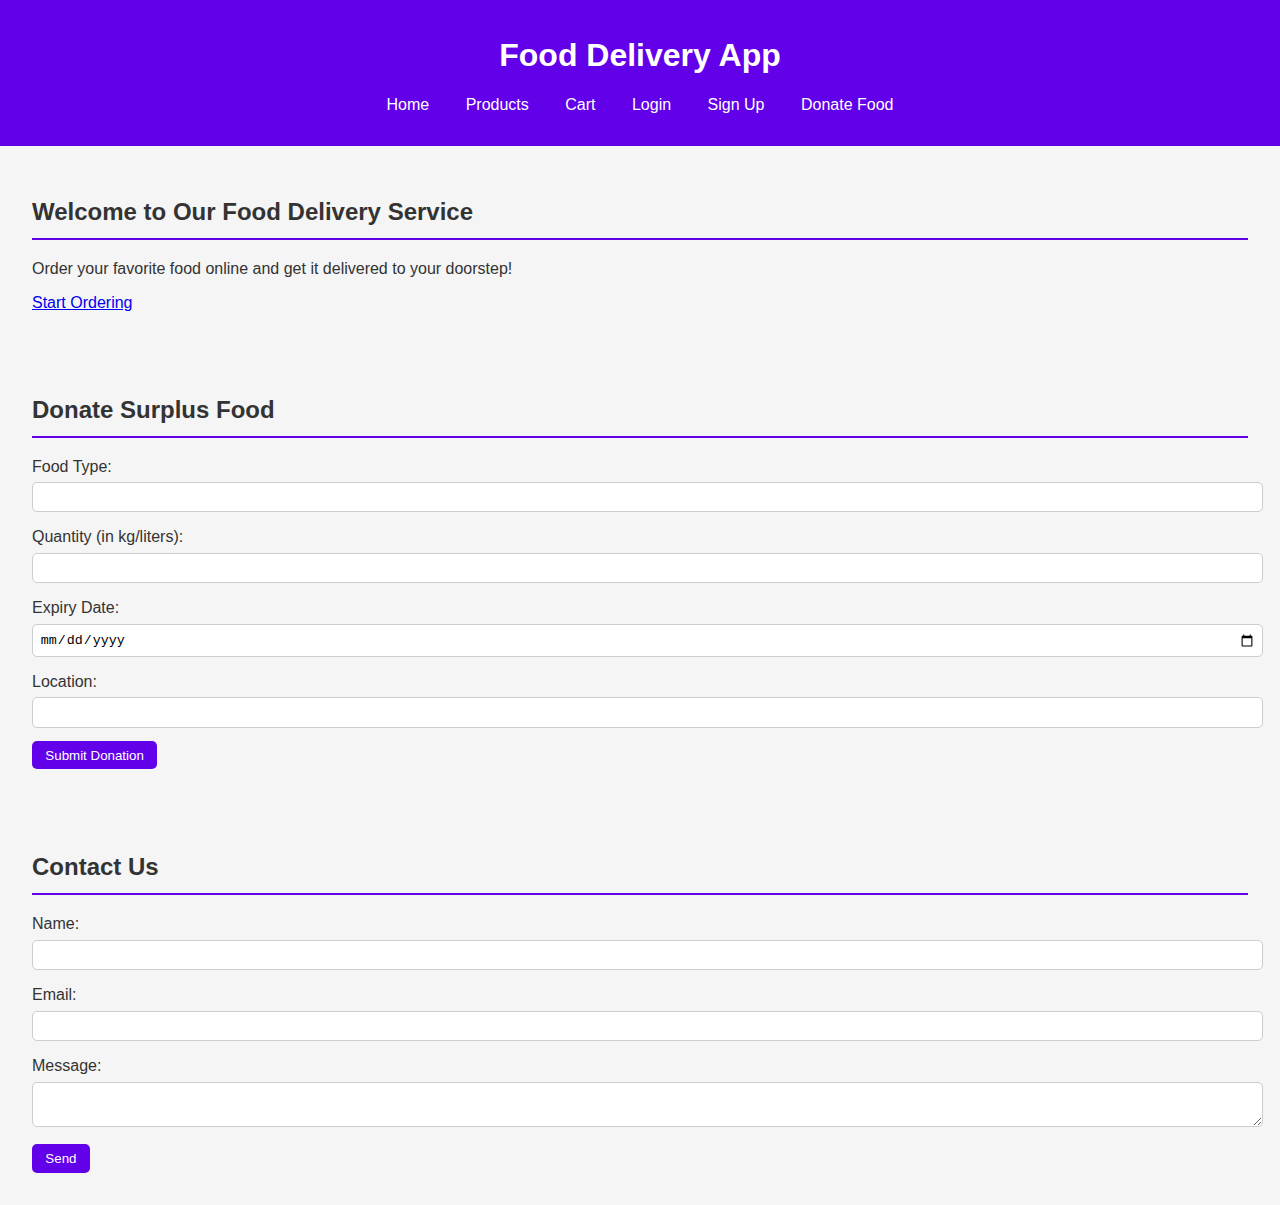
<file: index.html>
<!DOCTYPE html>
<html lang="en">
<head>
    <meta charset="UTF-8">
    <meta name="viewport" content="width=device-width, initial-scale=1.0">
    <title>Food Delivery App</title>
    <link rel="stylesheet" href="styles.css">
</head>
<body>
    <header>
        <h1>Food Delivery App</h1>
        <nav>
            <ul>
                <li><a href="index.html">Home</a></li>
                <li><a href="products.html">Products</a></li>
                <li><a href="cart.html">Cart</a></li>
                <li><a href="login.html">Login</a></li>
                <li><a href="signup.html">Sign Up</a></li>
                <li><a href="donate.html">Donate Food</a></li> <!-- Added Donate Food link -->
            </ul>
        </nav>
    </header>

    <main>
        <section id="home" class="section">
            <h2>Welcome to Our Food Delivery Service</h2>
            <p>Order your favorite food online and get it delivered to your doorstep!</p>
            <a href="products.html" class="btn">Start Ordering</a>
        </section>

        <!-- Donation section added -->
        <section id="donate-food" class="section">
            <h2>Donate Surplus Food</h2>
            <form id="donate-form">
                <label for="food-type">Food Type:</label>
                <input type="text" id="food-type" required>
                <label for="quantity">Quantity (in kg/liters):</label>
                <input type="number" id="quantity" required>
                <label for="expiry">Expiry Date:</label>
                <input type="date" id="expiry" required>
                <label for="location">Location:</label>
                <input type="text" id="location" required>
                <button type="submit">Submit Donation</button>
            </form>
        </section>
    </main>

    <footer>
        <section id="contact" class="section">
            <h2>Contact Us</h2>
            <form id="contact-form">
                <label for="name">Name:</label>
                <input type="text" id="name" required>
                <label for="email">Email:</label>
                <input type="email" id="email" required>
                <label for="message">Message:</label>
                <textarea id="message" required></textarea>
                <button type="submit">Send</button>
            </form>
        </section>
    </footer>

    <script src="https://code.jquery.com/jquery-3.6.0.min.js"></script>
    <script src="scripts.js"></script>
</body>
</html>
</file>
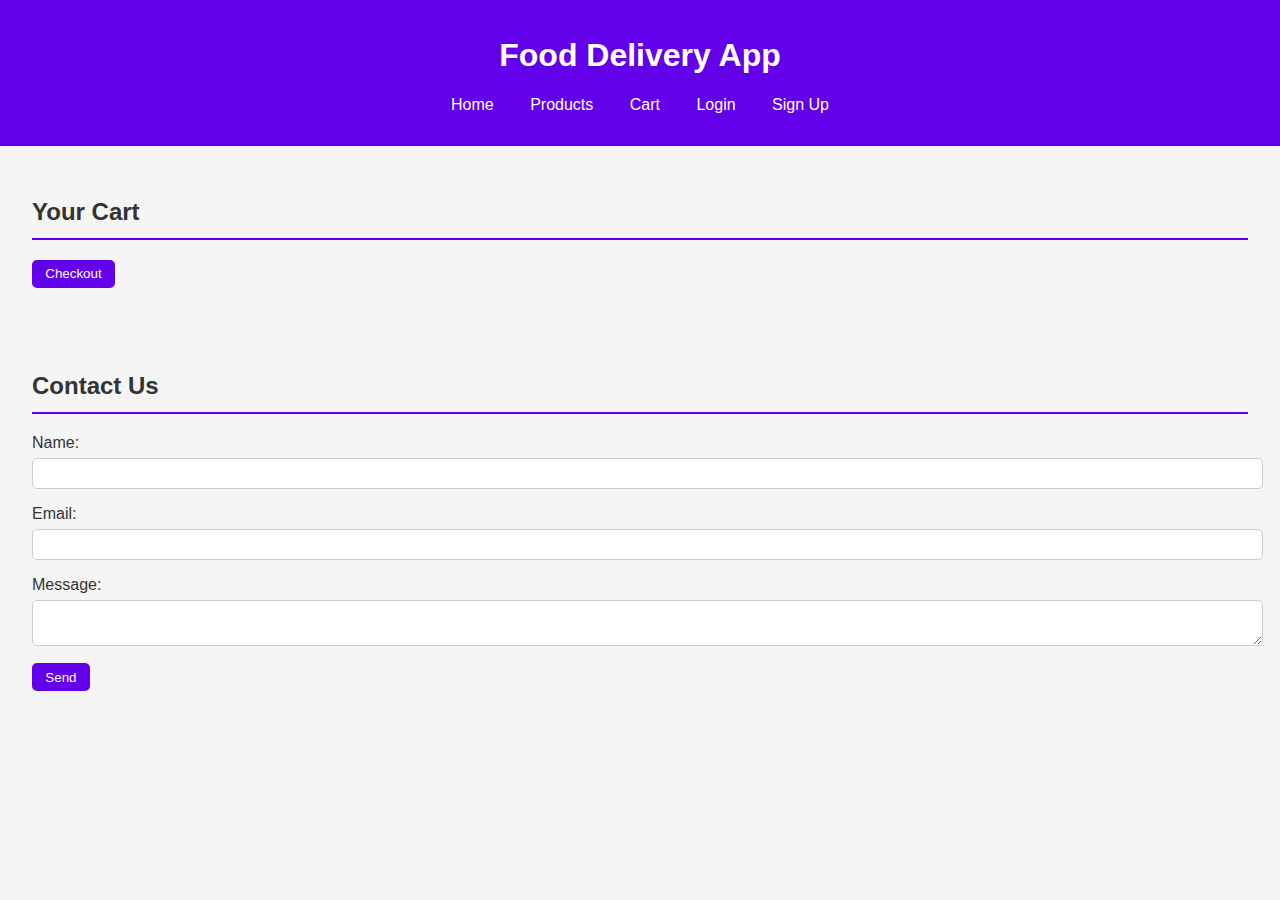
<file: cart.html>
<!DOCTYPE html>
<html lang="en">
<head>
    <meta charset="UTF-8">
    <meta name="viewport" content="width=device-width, initial-scale=1.0">
    <title>Food Delivery App - Cart</title>
    <link rel="stylesheet" href="styles.css">
</head>
<body>
    <header>
        <h1>Food Delivery App</h1>
        <nav>
            <ul>
                <li><a href="index.html">Home</a></li>
                <li><a href="products.html">Products</a></li>
                <li><a href="cart.html">Cart</a></li>
                <li><a href="login.html">Login</a></li>
                <li><a href="signup.html">Sign Up</a></li>
            </ul>
        </nav>
    </header>

    <main>
        <section id="cart" class="section">
            <h2>Your Cart</h2>
            <div id="cart-items"></div>
            <button id="checkout-btn">Checkout</button>
        </section>
    </main>

    <footer>
        <section id="contact" class="section">
            <h2>Contact Us</h2>
            <form id="contact-form">
                <label for="name">Name:</label>
                <input type="text" id="name" required>
                <label for="email">Email:</label>
                <input type="email" id="email" required>
                <label for="message">Message:</label>
                <textarea id="message" required></textarea>
                <button type="submit">Send</button>
            </form>
        </section>
    </footer>

    <script src="scripts.js"></script>
</body>
</html>
</file>
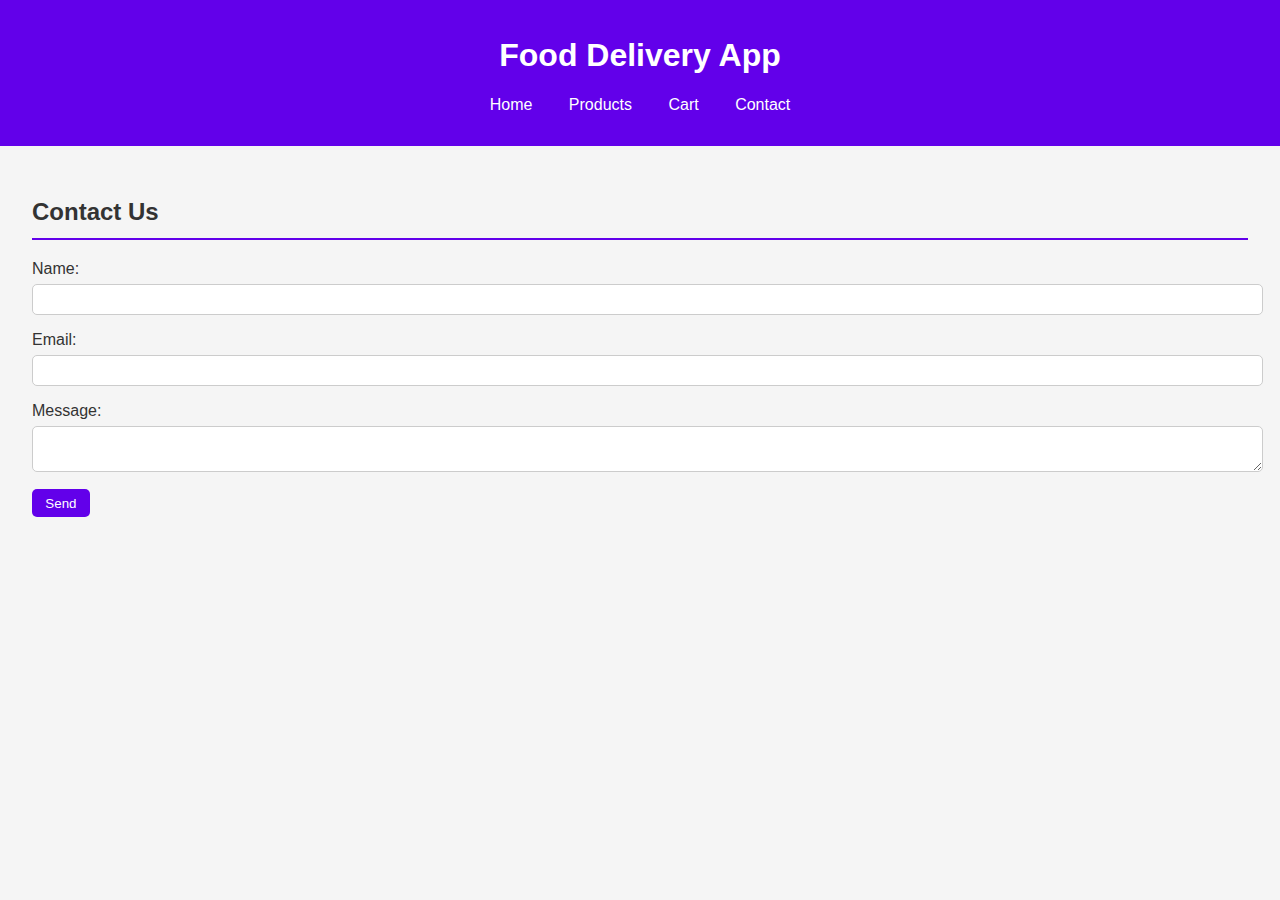
<file: contact.html>
<!DOCTYPE html>
<html lang="en">
<head>
    <meta charset="UTF-8">
    <meta name="viewport" content="width=device-width, initial-scale=1.0">
    <title>Food Delivery App - Contact</title>
    <link rel="stylesheet" href="styles.css">
</head>
<body>
    <header>
        <h1>Food Delivery App</h1>
        <nav>
            <ul>
                <li><a href="index.html">Home</a></li>
                <li><a href="products.html">Products</a></li>
                <li><a href="cart.html">Cart</a></li>
                <li><a href="contact.html">Contact</a></li>
            </ul>
        </nav>
    </header>

    <main>
        <section id="contact" class="section">
            <h2>Contact Us</h2>
            <form id="contact-form">
                <label for="name">Name:</label>
                <input type="text" id="name" required>
                <label for="email">Email:</label>
                <input type="email" id="email" required>
                <label for="message">Message:</label>
                <textarea id="message" required></textarea>
                <button type="submit">Send</button>
            </form>
        </section>
    </main>

    <footer>
        <?php include 'contact.html'; ?>
    </footer>
</body>
</html>
</file>
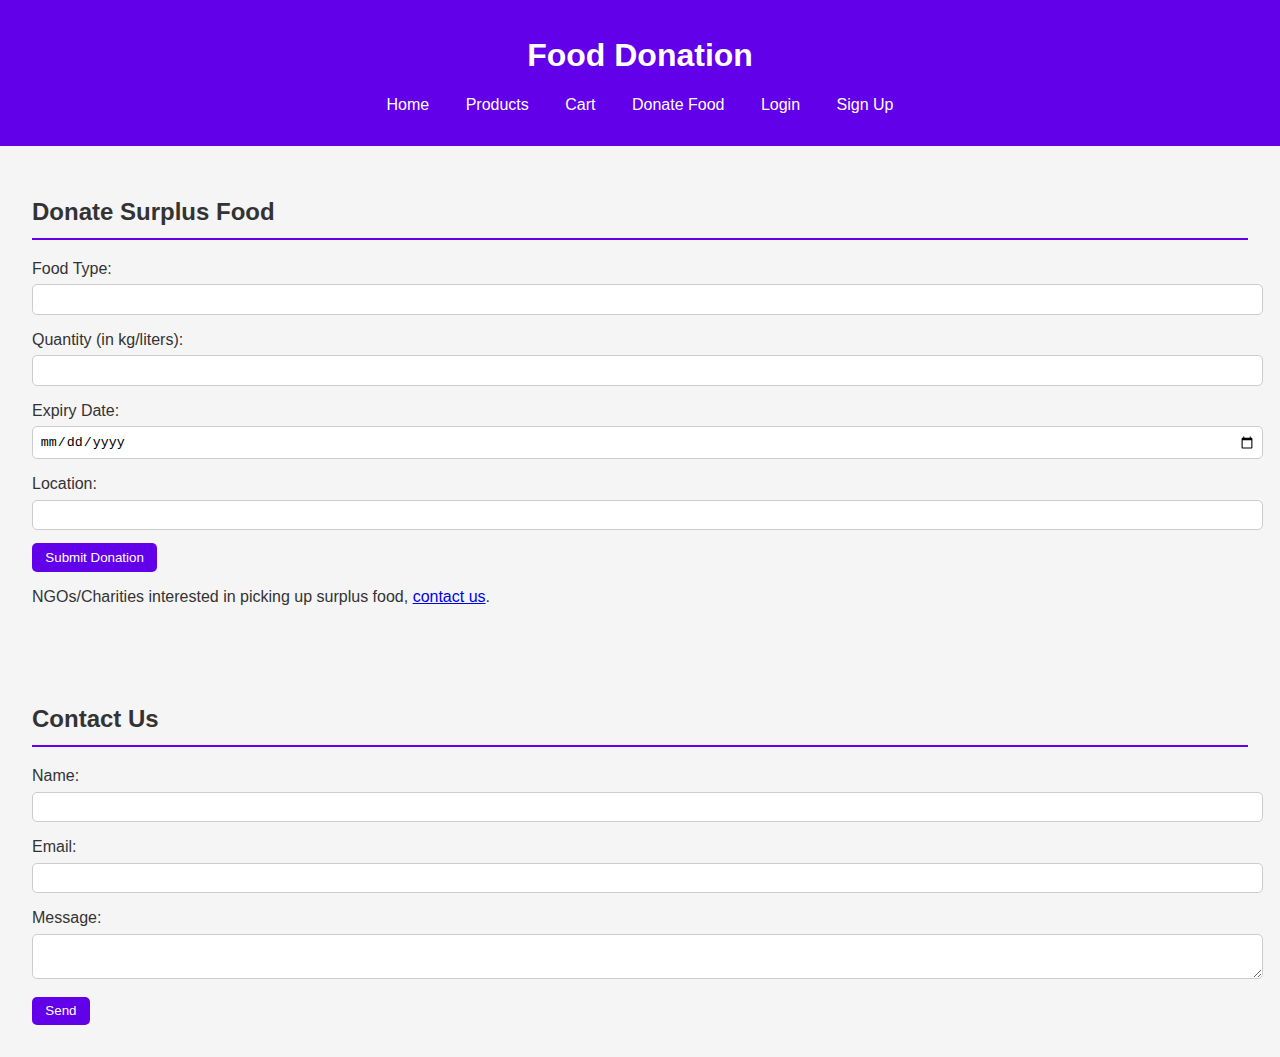
<file: donate.html>
<!DOCTYPE html>
<html lang="en">
<head>
    <meta charset="UTF-8">
    <meta name="viewport" content="width=device-width, initial-scale=1.0">
    <title>Food Donation</title>
    <link rel="stylesheet" href="styles.css">
</head>
<body>
    <header>
        <h1>Food Donation</h1>
        <nav>
            <ul>
                <li><a href="index.html">Home</a></li>
                <li><a href="products.html">Products</a></li>
                <li><a href="cart.html">Cart</a></li>
                <li><a href="donate.html">Donate Food</a></li>
                <li><a href="login.html">Login</a></li>
                <li><a href="signup.html">Sign Up</a></li>
            </ul>
        </nav>
    </header>

    <main>
        <section id="food-donation" class="section">
            <h2>Donate Surplus Food</h2>
            <form id="donate-form">
                <label for="food-type">Food Type:</label>
                <input type="text" id="food-type" required>
                <label for="quantity">Quantity (in kg/liters):</label>
                <input type="number" id="quantity" required>
                <label for="expiry">Expiry Date:</label>
                <input type="date" id="expiry" required>
                <label for="location">Location:</label>
                <input type="text" id="location" required>
                <button type="submit">Submit Donation</button>
            </form>
            <p>NGOs/Charities interested in picking up surplus food, <a href="contact.html">contact us</a>.</p>
        </section>
    </main>

    <footer>
        <section id="contact" class="section">
            <h2>Contact Us</h2>
            <form id="contact-form">
                <label for="name">Name:</label>
                <input type="text" id="name" required>
                <label for="email">Email:</label>
                <input type="email" id="email" required>
                <label for="message">Message:</label>
                <textarea id="message" required></textarea>
                <button type="submit">Send</button>
            </form>
        </section>
    </footer>

    <script src="scripts.js"></script>
</body>
</html>
</file>
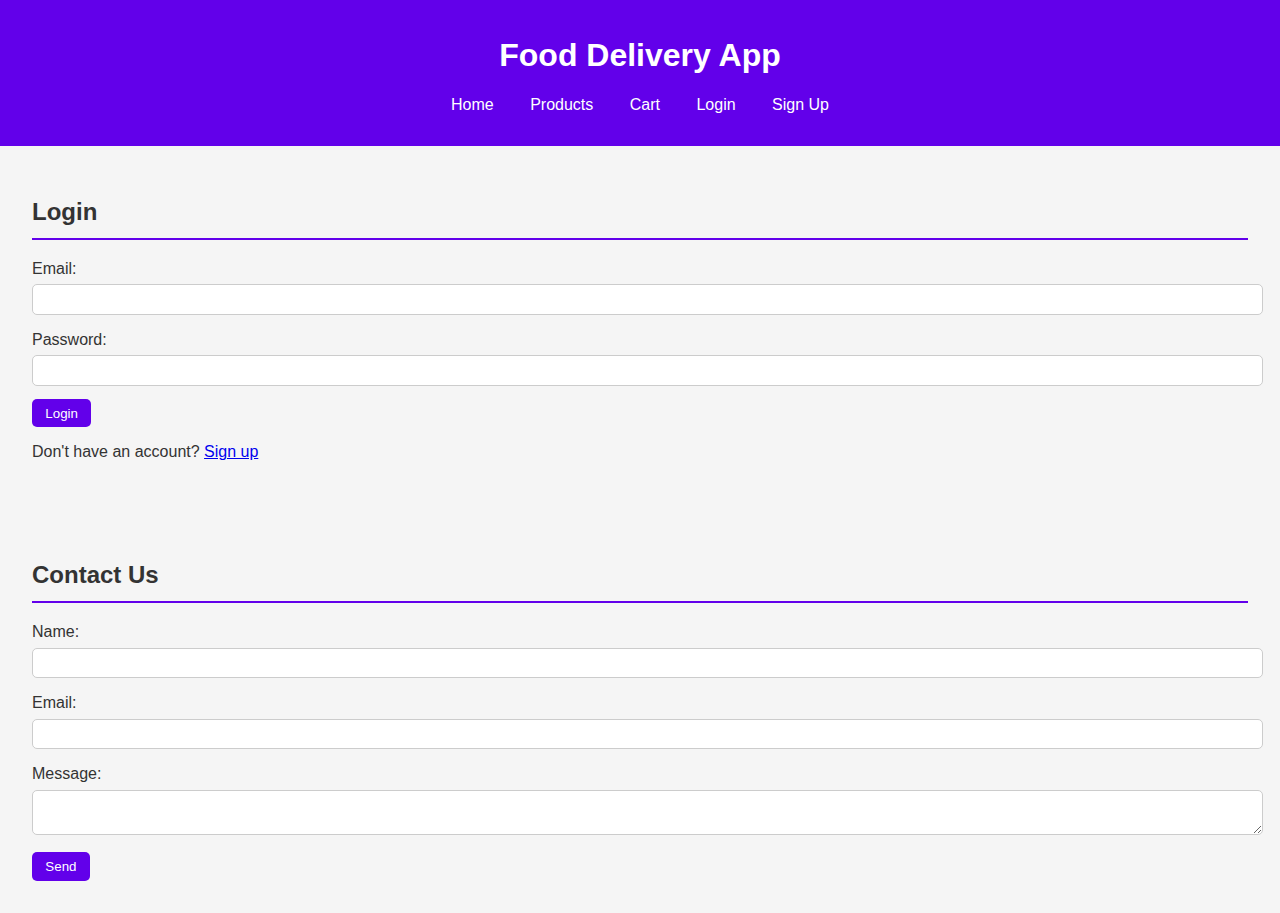
<file: login.html>
<!DOCTYPE html>
<html lang="en">
<head>
    <meta charset="UTF-8">
    <meta name="viewport" content="width=device-width, initial-scale=1.0">
    <title>Food Delivery App - Login</title>
    <link rel="stylesheet" href="styles.css">
</head>
<body>
    <header>
        <h1>Food Delivery App</h1>
        <nav>
            <ul>
                <li><a href="index.html">Home</a></li>
                <li><a href="products.html">Products</a></li>
                <li><a href="cart.html">Cart</a></li>
                <li><a href="login.html">Login</a></li>
                <li><a href="signup.html">Sign Up</a></li>
            </ul>
        </nav>
    </header>

    <main>
        <section id="login" class="section">
            <h2>Login</h2>
            <form id="login-form">
                <label for="email">Email:</label>
                <input type="email" id="email" required>
                <label for="password">Password:</label>
                <input type="password" id="password" required>
                <button type="submit">Login</button>
            </form>
            <p>Don't have an account? <a href="signup.html">Sign up</a></p>
        </section>
    </main>

    <footer>
        <section id="contact" class="section">
            <h2>Contact Us</h2>
            <form id="contact-form">
                <label for="name">Name:</label>
                <input type="text" id="name" required>
                <label for="email">Email:</label>
                <input type="email" id="email" required>
                <label for="message">Message:</label>
                <textarea id="message" required></textarea>
                <button type="submit">Send</button>
            </form>
        </section>
    </footer>

    <script src="scripts.js"></script>
</body>
</html>
</file>
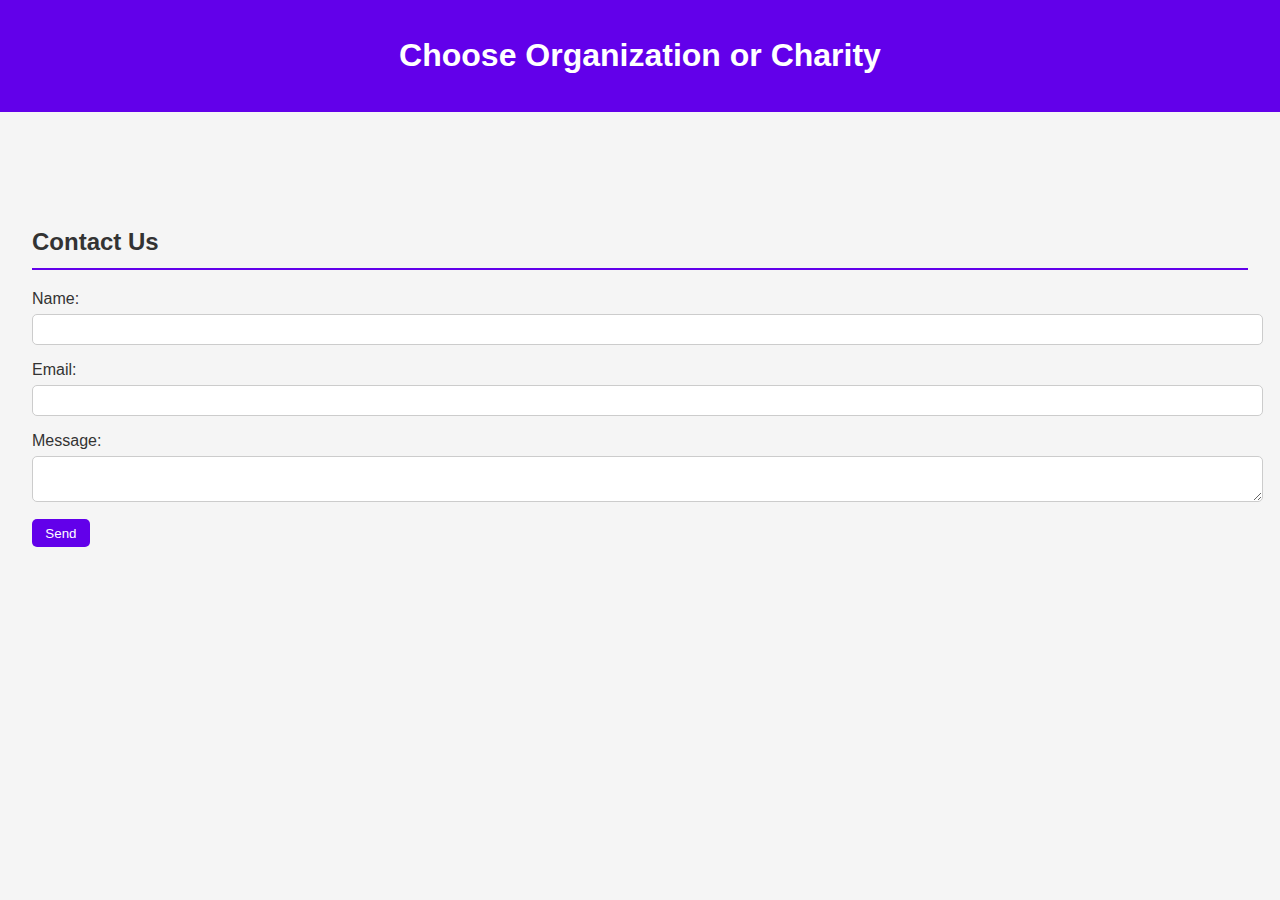
<file: organizations.html>
<!DOCTYPE html>
<html lang="en">
<head>
    <meta charset="UTF-8">
    <meta name="viewport" content="width=device-width, initial-scale=1.0">
    <title>Choose Organization</title>
    <link rel="stylesheet" href="styles.css">
</head>
<body>
    <header>
        <h1>Choose Organization or Charity</h1>
    </header>

    <main>
        <section id="organizations-list" class="section">
            <!-- Organization cards will be dynamically generated here -->
        </section>
    </main>

    <footer>
        <section id="contact" class="section">
            <h2>Contact Us</h2>
            <form id="contact-form">
                <label for="name">Name:</label>
                <input type="text" id="name" required>
                <label for="email">Email:</label>
                <input type="email" id="email" required>
                <label for="message">Message:</label>
                <textarea id="message" required></textarea>
                <button type="submit">Send</button>
            </form>
        </section>
    </footer>

    <script src="scripts.js"></script>
</body>
</html>
</file>
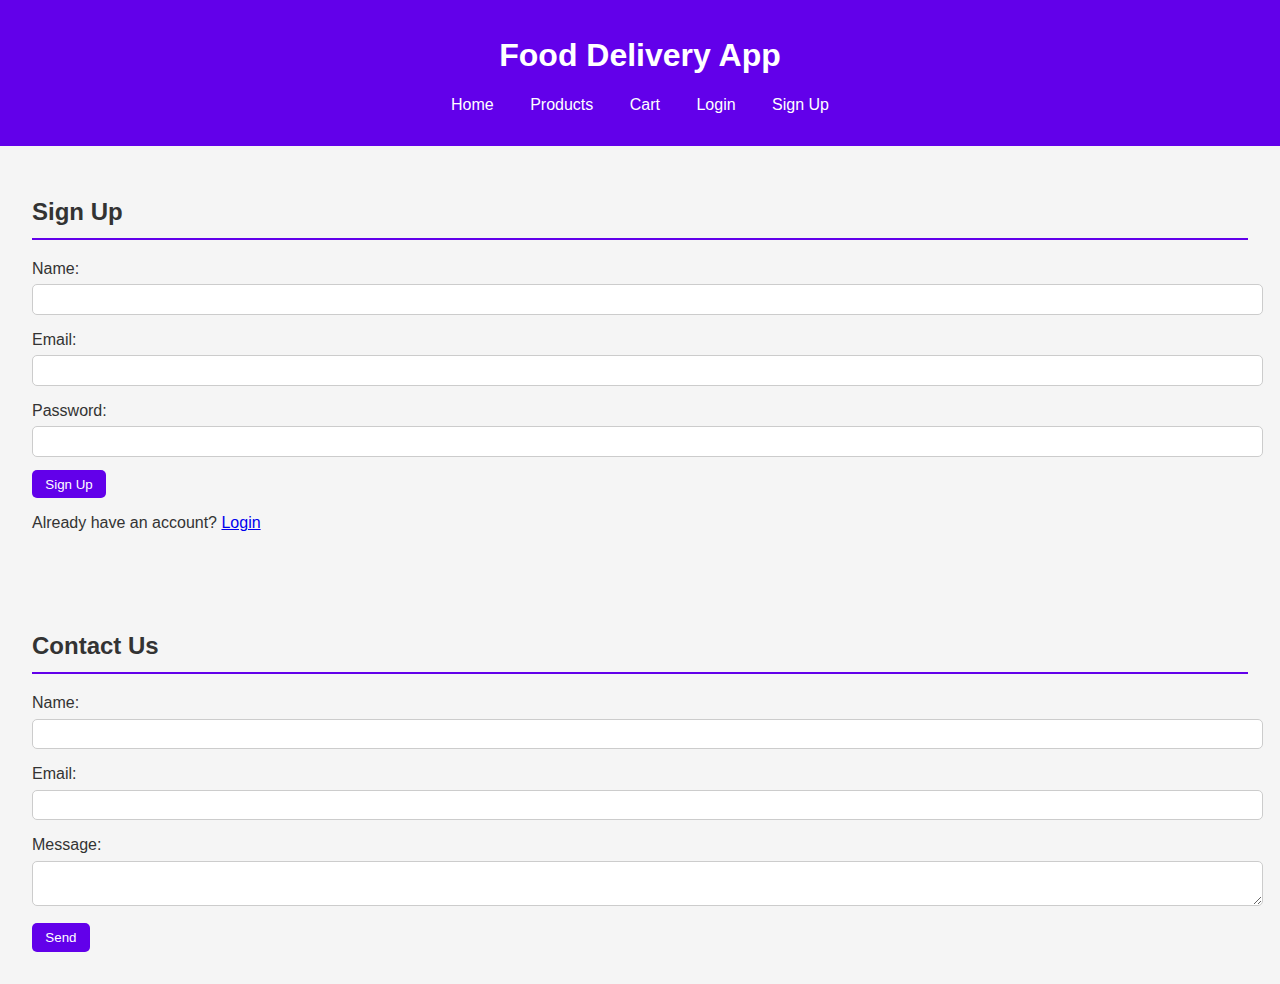
<file: signup.html>
<!DOCTYPE html>
<html lang="en">
<head>
    <meta charset="UTF-8">
    <meta name="viewport" content="width=device-width, initial-scale=1.0">
    <title>Food Delivery App - Sign Up</title>
    <link rel="stylesheet" href="styles.css">
</head>
<body>
    <header>
        <h1>Food Delivery App</h1>
        <nav>
            <ul>
                <li><a href="index.html">Home</a></li>
                <li><a href="products.html">Products</a></li>
                <li><a href="cart.html">Cart</a></li>
                <li><a href="login.html">Login</a></li>
                <li><a href="signup.html">Sign Up</a></li>
            </ul>
        </nav>
    </header>

    <main>
        <section id="signup" class="section">
            <h2>Sign Up</h2>
            <form id="signup-form">
                <label for="name">Name:</label>
                <input type="text" id="name" required>
                <label for="email">Email:</label>
                <input type="email" id="email" required>
                <label for="password">Password:</label>
                <input type="password"
                id="password" required>
                <button type="submit">Sign Up</button>
            </form>
            <p>Already have an account? <a href="login.html">Login</a></p>
        </section>
    </main>

    <footer>
        <section id="contact" class="section">
            <h2>Contact Us</h2>
            <form id="contact-form">
                <label for="name">Name:</label>
                <input type="text" id="name" required>
                <label for="email">Email:</label>
                <input type="email" id="email" required>
                <label for="message">Message:</label>
                <textarea id="message" required></textarea>
                <button type="submit">Send</button>
            </form>
        </section>
    </footer>

    <script src="scripts.js"></script>
</body>
</html>
</file>
<file: styles.css>
/* Base styling */
body {
    font-family: 'Roboto', sans-serif;
    margin: 0;
    padding: 0;
    box-sizing: border-box;
    background-color: #f5f5f5;
    color: #333;
}

header {
    background-color: #6200ea;
    color: #fff;
    padding: 1em 0;
    text-align: center;
}

header nav ul {
    list-style: none;
    padding: 0;
}

header nav ul li {
    display: inline;
    margin: 0 1em;
}

header nav ul li a {
    color: #fff;
    text-decoration: none;
    font-weight: 500;
}

.section {
    padding: 2em;
}

.organization-card {
    background-color: #fff;
    border-radius: 8px;
    box-shadow: 0 2px 5px rgba(0, 0, 0, 0.15);
    margin: 1em;
    padding: 1em;
    transition: transform 0.2s, box-shadow 0.2s;
}

.organization-card:hover {
    transform: translateY(-5px);
    box-shadow: 0 4px 8px rgba(0, 0, 0, 0.1);
}

h2 {
    border-bottom: 2px solid #6200ea;
    padding-bottom: 0.5em;
}

.product-list {
    display: flex;
    flex-wrap: wrap;
    justify-content: space-between;
}

.product {
    background-color: #fff;
    border-radius: 8px;
    box-shadow: 0 2px 5px rgba(0, 0, 0, 0.15);
    margin: 1em;
    padding: 1em;
    width: calc(25% - 2em);
    position: relative;
    overflow: hidden;
    transition: transform 0.2s, background-color 0.2s;
}

.product:hover {
    transform: translateY(-5px);
    background-color: #f1f1f1;
}

.product img {
    max-width: 100%;
    height: 150px;
    margin-bottom: 1em;
}

.product h3 {
    font-size: 1.2em;
    margin-bottom: 0.5em;
}

.product p {
    font-size: 1em;
    color: #757575;
    margin-bottom: 1em;
}

button {
    padding: 0.5em 1em;
    background-color: #6200ea;
    color: #fff;
    border: none;
    border-radius: 5px;
    cursor: pointer;
    transition: background-color 0.3s;
}

button:hover {
    background-color: #3700b3;
}

.added-to-cart {
    position: absolute;
    top: 10px;
    right: 10px;
    background-color: #4caf50;
    color: #fff;
    border-radius: 50%;
    padding: 0.5em;
    display: none;
}

.product.added .added-to-cart {
    display: block;
}

.filter input {
    width: 100%;
    padding: 0.5em;
    margin-bottom: 1em;
    border: 1px solid #ccc;
    border-radius: 5px;
}

#cart-items {
    margin-bottom: 1em;
}

.cart-item {
    border-bottom: 1px solid #ccc;
    padding: 0.5em 0;
}

form label {
    display: block;
    margin-top: 1em;
}

form input, form textarea {
    width: 100%;
    padding: 0.5em;
    margin-top: 0.5em;
    border: 1px solid #ccc;
    border-radius: 5px;
}

form button {
    background-color: #6200ea;
    border: none;
    border-radius: 5px;
    color: #fff;
    cursor: pointer;
    padding: 0.5em 1em;
    margin-top: 1em;
    transition: background-color 0.3s;
}

form button:hover {
    background-color: #3700b3;
}
</file>
